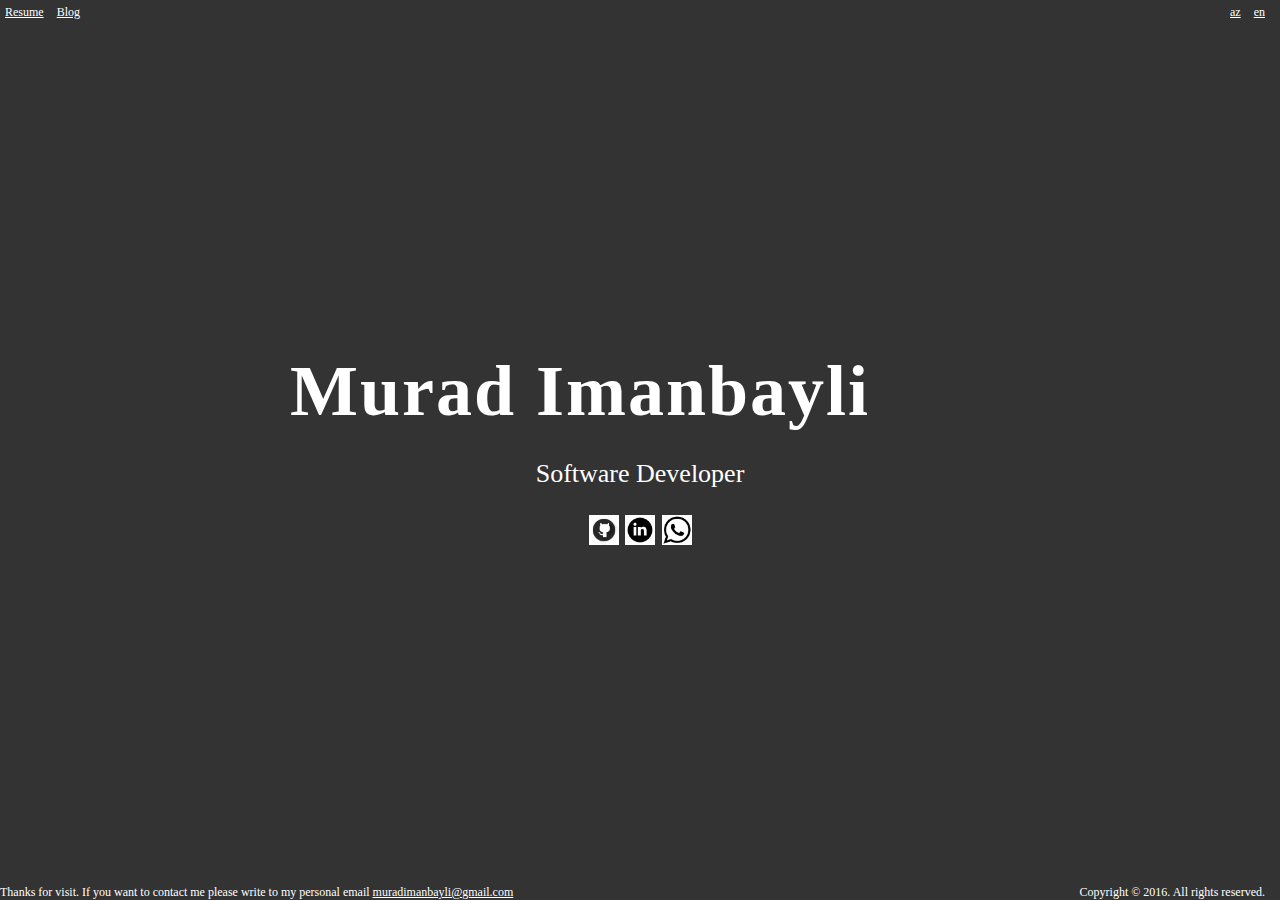
<file: index.html>
<!DOCTYPE html>
<html>
    <head>
        <title>Murad Imanbayli - Personal Page</title>
        <meta charset="UTF-8">
        <link rel="icon" href="m.png">
        <meta name="keywords" content="Developer,Porgrammer,java,Oracle,Murad,Imanbayli,Azerbaijan">
        <meta name="author" content="Murad Imanbayli">
        <link rel="canonical" href="http://www.manbayli.net/">
        <meta property="og:url" content="http://www.imanbayli.net" />
        <meta property="og:title" content="Murad Imanbayli's Personal Page" />
        <meta property="og:description" content="I have 4 years experience as a Software Developer . I Design and develop software, primarily in Java, for business-critical enterprise systems and secure customer-facing Web applications, focusing primarily within the financial industry. " />
        <meta property="og:image" content="http://www.imanbayli.net/mi.png">
        <meta name="description" content="I have 4 years experience as a Software Developer . I Design and develop software, primarily in Java, for business-critical enterprise systems and secure customer-facing Web applications, focusing primarily within the financial industry. ">
        <link href='https://fonts.googleapis.com/css?family=Roboto+Slab' rel='stylesheet' type='text/css'>
        <link rel="stylesheet" type="text/css" href="style.css"/>
    </head>
    <body>

        <h1 style="display: none;">Murad Imanbayli,Java Oracle blog, Murad İmanbəyli blog,Proqramçı Murad İmanbəyli,Azerbaijan,Azərbaycan </h1>
        <p style="display: none;">I have 4 years experience as a Software Developer . I Design and develop software, primarily in Java, for business-critical enterprise systems and secure customer-facing Web applications, focusing primarily within the financial industry.</p>


        <div id="wrapper-panel">
            <div id="menu">
                <ul style="display: inline;">
                    <li><a style="color: white" href="MuradImanbayli.pdf">Resume</a></li>
                    <li><a style="color: white" href="http://www.blog.imanbayli.net">Blog</a></li>
                    <!--<li><a style="color: white" href="#">About me</a></li>-->
                </ul>
                <span style="position: absolute;right: 15px">
                    <a style="color: white;margin-right: 10px;"  href="index_az.html">az</a>
                    <a style="color: white" href="index.html">en</a>
                </span>
            </div>
            <div id="main-info">
                <h1>Murad Imanbayli</h1>
                <p>Software Developer</p>
                <p style="margin: 0px;">
                    <a target="_blank" href="https://github.com/muradimanbayli"><img style="background: white;height: 30px;" src="github.png"/></a>
                    <a target="_blank" href="https://www.linkedin.com/in/muradimanbayli"><img style="background: white;height: 30px;" src="in.png"/></a>
                    <a target="_blank" href="intent://send/+994504844407#Intent;scheme=smsto;package=com.whatsapp;action=android.intent.action.SENDTO;end"><img style="background: white;height: 30px;" src="wp.png"/></a>
                </p>
            </div>
            <div id="contact">
                Thanks for visit. If you want to contact me please write to my personal email <a style="color: white;" href="mailto:muradimanbayli@gmail.com?Subject=Hello%20Murad" target="_top">muradimanbayli@gmail.com</a>
                <span style="position: absolute;right: 15px">Copyright © 2016. All rights reserved.</span>
            </div>
        </div>

        <script>
            (function (i, s, o, g, r, a, m) {
                i['GoogleAnalyticsObject'] = r;
                i[r] = i[r] || function () {
                    (i[r].q = i[r].q || []).push(arguments)
                }, i[r].l = 1 * new Date();
                a = s.createElement(o),
                        m = s.getElementsByTagName(o)[0];
                a.async = 1;
                a.src = g;
                m.parentNode.insertBefore(a, m)
            })(window, document, 'script', 'https://www.google-analytics.com/analytics.js', 'ga');

            ga('create', 'UA-78423089-1', 'auto');
            ga('send', 'pageview');

        </script>

    </body>
</html>
</file>
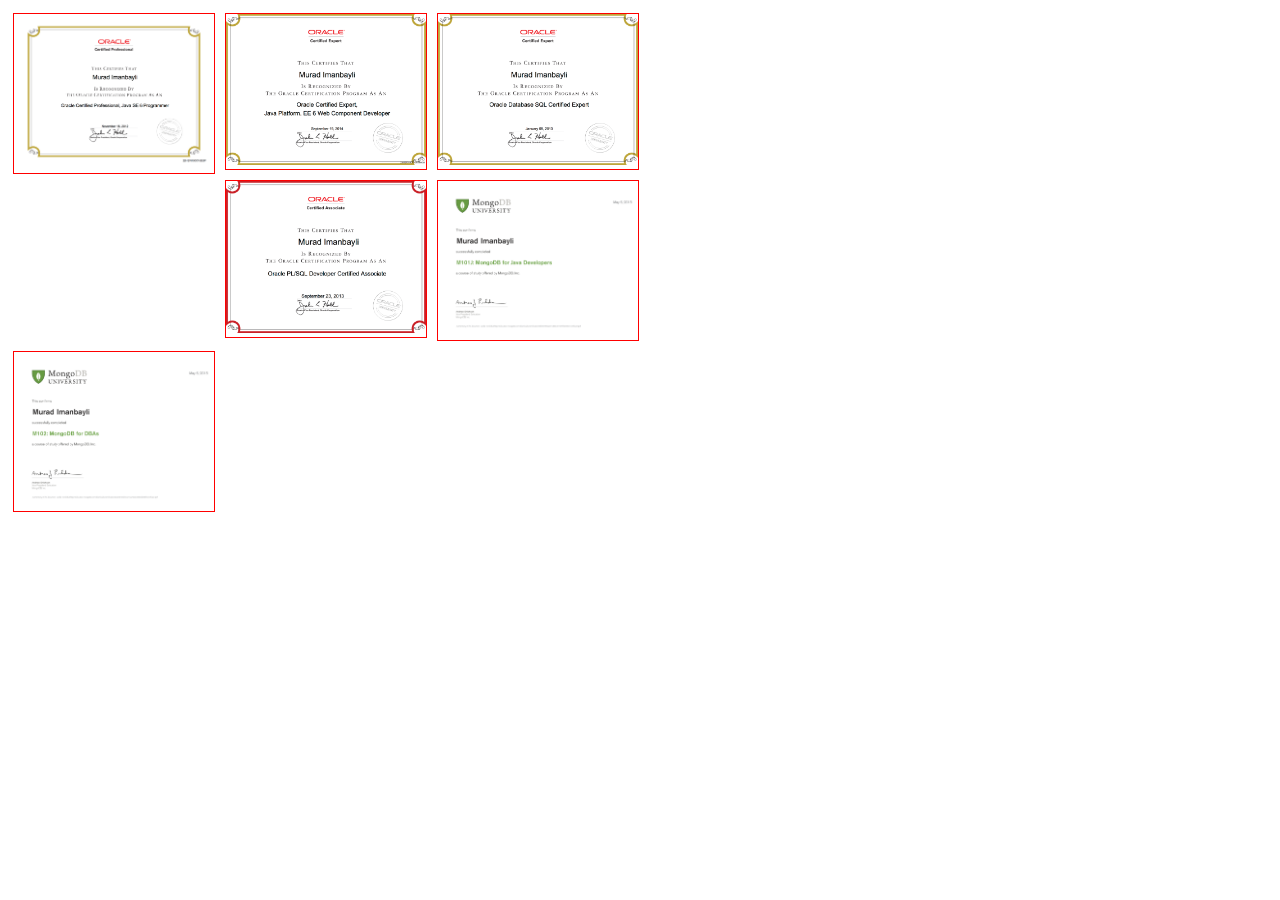
<file: cert.html>
<!DOCTYPE html>
<html>
    <head>
        <title>TODO supply a title</title>
        <meta charset="UTF-8">
        <meta name="viewport" content="width=device-width, initial-scale=1.0">
        <style>
            #cert-main{
                text-align: center;
                width: 800px;
            }
            .cert{
                float: left;
                margin: 5px;
                border: 1px solid red;
            }
            .cert img{
                width: 200px;
            }
        </style>
    </head>
    <body>
        <div id="cert-main">
            <div class="cert">
                <img src="certificates/javase6_muradimanbayli.png" alt="Java SE 6 Certificate Murad Imanbayli">
            </div>
            <div class="cert">
                <img src="certificates/java_web_muradimanbayli.png" alt="Java Web 6 Certificate Murad Imanbayli">
            </div>
            <div class="cert">
                <img src="certificates/sql_expert_muradimanbayli.png" alt="Oracel SQL expert Certificate Murad Imanbayli">
            </div>
            <div class="cert">
                <img src="certificates/pl_sql_muradimanbayli.png" alt="Oracle PL SQL Certificate Murad Imanbayli">
            </div>
            <div class="cert">
                <img src="certificates/mongodb_m101j_muradimanbayli.png" alt="Mongodb Java Developer 6 Certificate Murad Imanbayli">
            </div>
            <div class="cert">
                <img src="certificates/mongodb_m102_muradimanbayli.png" alt="Mongodb DBA Certificate Murad Imanbayli">
            </div>
        </div>
    </body>
</html>
</file>
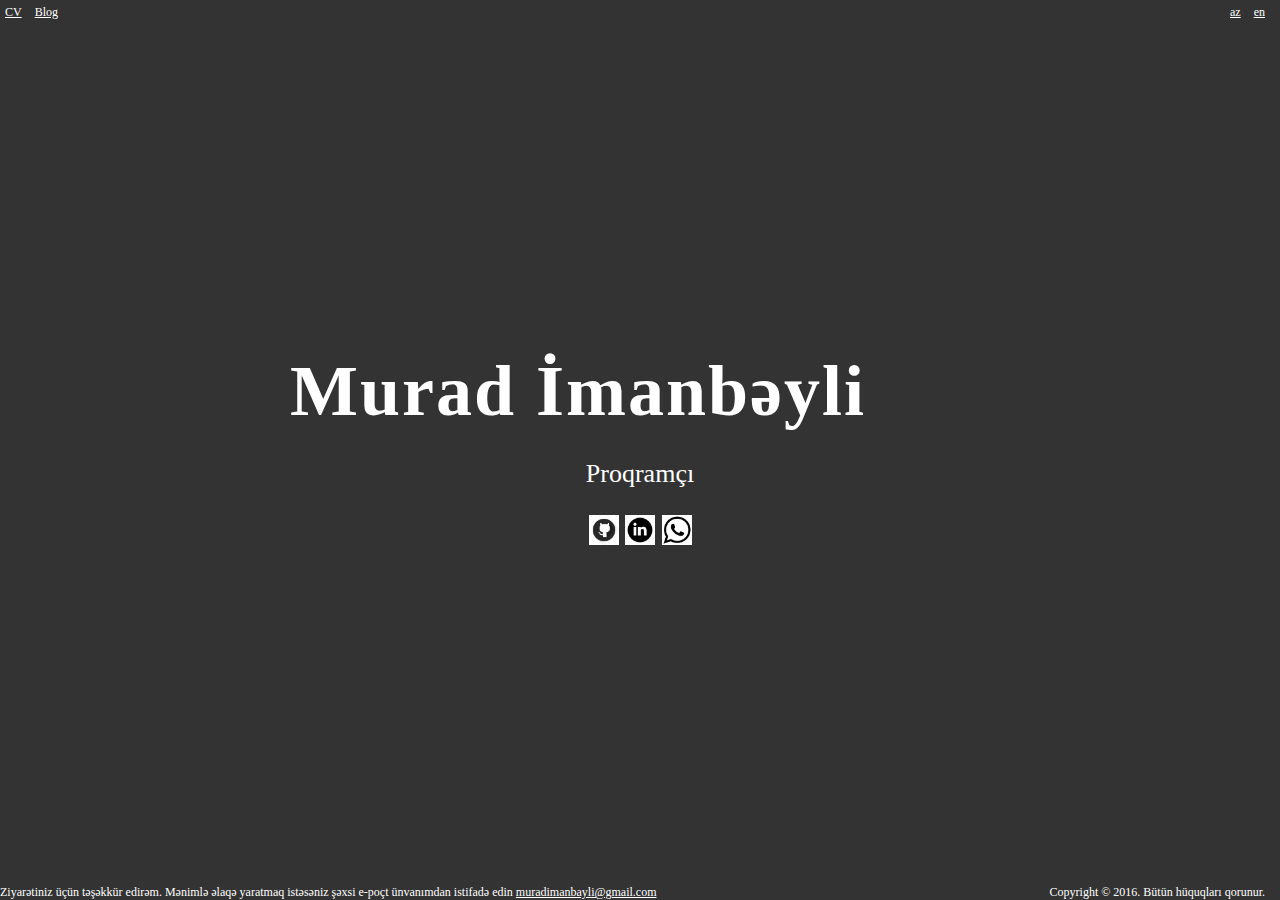
<file: index_az.html>
<!DOCTYPE html>
<html>
    <head>
        <title>Murad Imanbayli - Personal Page</title>
        <meta charset="UTF-8">
        <link rel="icon" href="m.png">
        <meta name="description" content="Murad Imanbayli Personal Page , Oracle and Java blog , Programmer and Software Developer">
        <link href='https://fonts.googleapis.com/css?family=Roboto+Slab' rel='stylesheet' type='text/css'>
        <link rel="stylesheet" type="text/css" href="style.css"/>
        <style>

        </style>
    </head>
    <body>

        <h1 style="display: none;">Murad Imanbayli,Java Oracle blog, Murad İmanbəyli blog,Proqramçı Murad İmanbəyli </h1>
        <div id="wrapper-panel">
            <div id="menu">
                <ul style="display: inline;">
                    <li><a style="color: white" href="MuradImanbayli.pdf">CV</a></li>
                    <li><a style="color: white" href="http://www.blog.imanbayli.net">Blog</a></li>
                    <!--<li><a style="color: white" href="#">Haqqımda</a></li>-->
                </ul>
                <span style="position: absolute;right: 15px">
                    <a style="color: white;margin-right: 10px;"  href="index_az.html">az</a>
                    <a style="color: white" href="index.html">en</a>
                </span>
            </div>
            <div id="main-info">
                <h1>Murad İmanbəyli</h1>
                <p>Proqramçı</p>
                <p style="margin: 0px;">
                    <a target="_blank" href="https://github.com/muradimanbayli"><img style="background: white;height: 30px;" src="github.png"/></a>
                    <a target="_blank" href="https://www.linkedin.com/in/muradimanbayli"><img style="background: white;height: 30px;" src="in.png"/></a>
                    <a target="_blank" href="intent://send/+994504844407#Intent;scheme=smsto;package=com.whatsapp;action=android.intent.action.SENDTO;end"><img style="background: white;height: 30px;" src="wp.png"/></a>
                </p>
            </div>
            <div id="contact">
                Ziyarətiniz üçün təşəkkür edirəm. Mənimlə əlaqə yaratmaq istəsəniz şəxsi e-poçt ünvanımdan istifadə edin <a style="color: white;" href="mailto:muradimanbayli@gmail.com?Subject=Salam%20Murad" target="_top">muradimanbayli@gmail.com</a>
                <span style="position: absolute;right: 15px">Copyright © 2016. Bütün hüquqları qorunur.</span>
            </div>
        </div>

        <script>
            (function (i, s, o, g, r, a, m) {
                i['GoogleAnalyticsObject'] = r;
                i[r] = i[r] || function () {
                    (i[r].q = i[r].q || []).push(arguments)
                }, i[r].l = 1 * new Date();
                a = s.createElement(o),
                        m = s.getElementsByTagName(o)[0];
                a.async = 1;
                a.src = g;
                m.parentNode.insertBefore(a, m)
            })(window, document, 'script', 'https://www.google-analytics.com/analytics.js', 'ga');

            ga('create', 'UA-78423089-1', 'auto');
            ga('send', 'pageview');

        </script>
    </body>
</html>
</file>
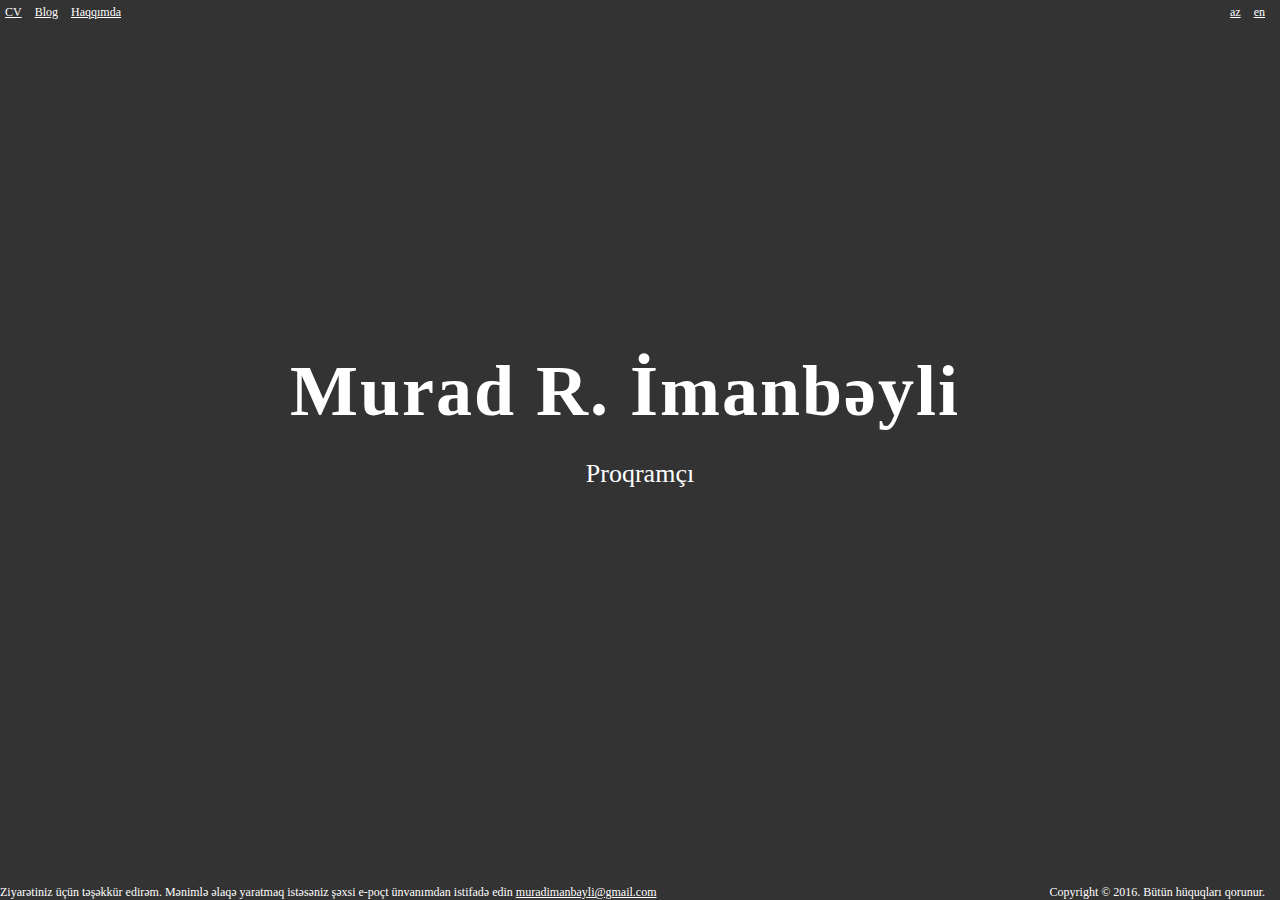
<file: test.html>
<!DOCTYPE html>
<html>
    <head>
        <title>Murad R. Imanbayli - Personal Page</title>
        <meta charset="UTF-8">
        <link rel="icon" href="m.png">
        <meta name="description" content="Murad R. Imanbayli Personal Page , Oracle and Java blog , Programmer and Software Developer">
        <link href='https://fonts.googleapis.com/css?family=Roboto+Slab' rel='stylesheet' type='text/css'>
        <link rel="stylesheet" type="text/css" href="style.css"/>
        <style>
            
        </style>
    </head>
    <body>

        <h1 style="display: none;">Murad Imanbayli,Java Oracle blog, Murad İmanbəyli blog,Proqramçı Murad İmanbəyli </h1>
        <div id="wrapper-panel">
            <div id="menu">
                <ul style="display: inline;">
                    <li><a style="color: white" href="#">CV</a></li>
                    <li><a style="color: white" href="#">Blog</a></li>
                    <li><a style="color: white" href="#">Haqqımda</a></li>
                </ul>
                <span style="position: absolute;right: 15px">
                    <a style="color: white;margin-right: 10px;"  href="index_az.html">az</a>
                    <a style="color: white" href="index.html">en</a>
                </span>
            </div>
            <div id="main-info">
                <h1>Murad R. İmanbəyli</h1>
                <p>Proqramçı</p>
            </div>
            <div id="contact">
                Ziyarətiniz üçün təşəkkür edirəm. Mənimlə əlaqə yaratmaq istəsəniz şəxsi e-poçt ünvanımdan istifadə edin <a style="color: white;" href="mailto:muradimanbayli@gmail.com?Subject=Salam%20Murad" target="_top">muradimanbayli@gmail.com</a>
                <span style="position: absolute;right: 15px">Copyright © 2016. Bütün hüquqları qorunur.</span>
            </div>
        </div>
    </body>
</html>
</file>
<file: style.css>
/* 
    Created on : Apr 1, 2016, 12:33:26 PM
    Author     : Murad R. Imanbayli
*/

*{
    font-family: tahoma;
}
html,body,head,ul,li{
    padding: 0px;
    margin: 0px;
}
html,body{
    height: 100%;
}

h1{
    margin: 0px;
}
#wrapper-panel{
    background-color: #333333;
    height: 100%;
}
#main-info{
    color: white;
    width: 700px;
    height: 200px;
    position: absolute;
    top:0;
    bottom: 0;
    left: 0;
    right: 0;
    margin: auto;
}
#main-info h1{
    font-size: 72px;
    letter-spacing: 2px;
}
#main-info p{
    text-align: center;
    font-size: 26px;
}
#main-info a {
    color: white;
}
#contact{
    font-size: 12px;
    position: absolute;
    bottom: 0px;
    color: white;
   /*padding: 5px;*/
   /* padding-bottom: 10px;*/
    width: 100%;
}
#menu{
    color:white;
    font-size: 12px;
    padding: 5px;
}
#menu ul li {
    display: inline;
    margin-right: 10px;
}
</file>
